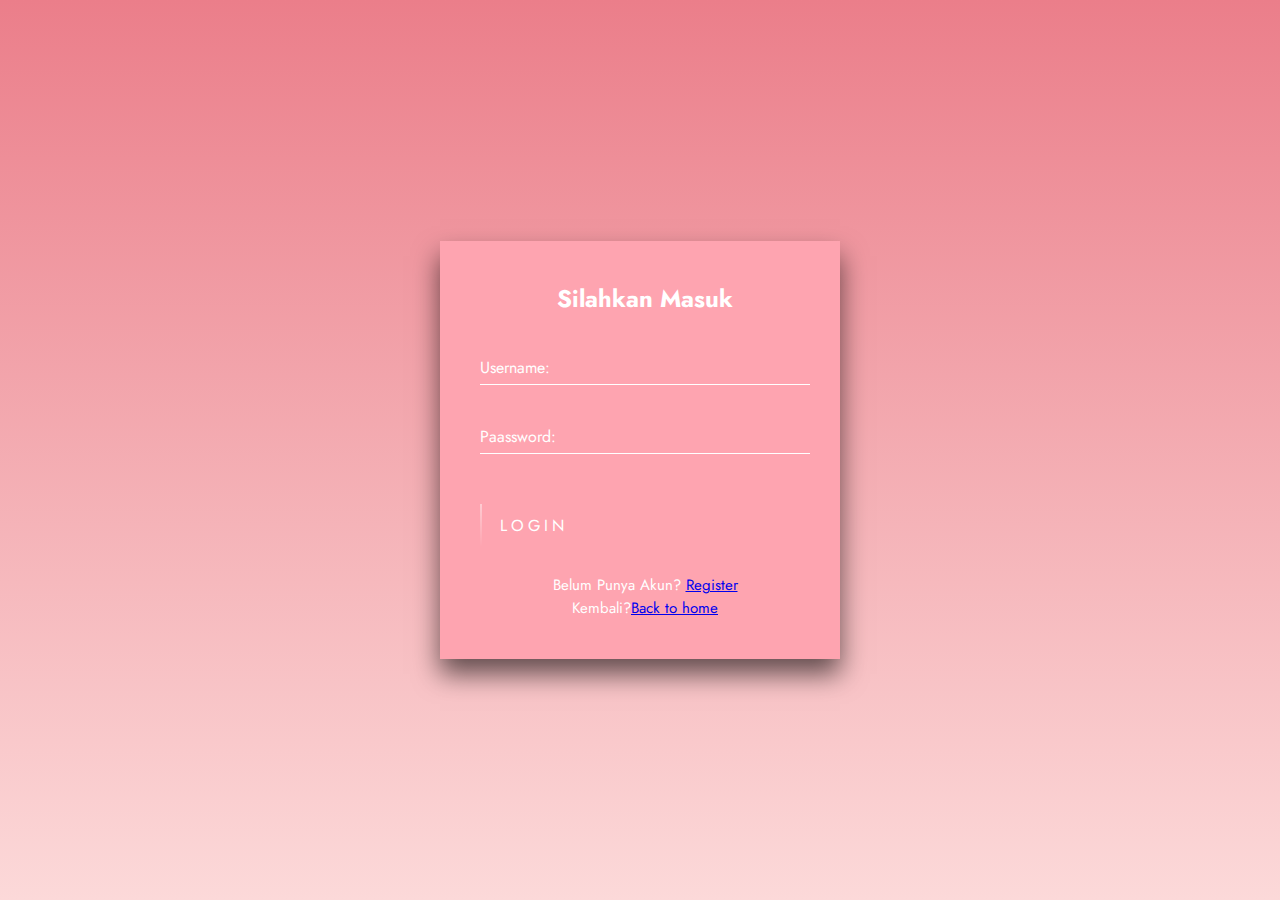
<file: login (2).html>
<!DOCTYPE html>
<html>
    <head>
        <meta charset="UTF-8">
        <title>LOGIN PAGE</title>
        <link rel="stylesheet" href="login.css">
        <link rel="preconnect" href="https://fonts.googleapis.com">
<link rel="preconnect" href="https://fonts.gstatic.com" crossorigin>
<link href="https://fonts.googleapis.com/css2?family=Jost:wght@438&family=Lato:ital,wght@0,100;0,300;0,400;0,700;0,900;1,100;1,300;1,400;1,700;1,900&family=Poppins:ital,wght@0,100;0,200;0,300;0,400;0,500;0,600;0,700;0,800;0,900;1,100;1,200;1,300;1,400;1,500;1,600;1,700;1,800;1,900&display=swap" rel="stylesheet">
<link rel="stylesheet" href="https://cdnjs.cloudflare.com/ajax/libs/font-awesome/6.5.2/css/all.min.css" integrity="sha512-SnH5WK+bZxgPHs44uWIX+LLJAJ9/2PkPKZ5QiAj6Ta86w+fsb2TkcmfRyVX3pBnMFcV7oQPJkl9QevSCWr3W6A==" crossorigin="anonymous" referrerpolicy="no-referrer" />
<link rel="stylesheet"

  href="https://unpkg.com/boxicons@latest/css/boxicons.min.css">
    </head>
    <body>
        <div class="login-box">
            <h2>Silahkan Masuk</h2>
        <form>
            <div class="user-box">
            <input type="text" id="" name="" required="">
            <label for="fname">Username:</label>
        </div>
        <div class="user-box">
            <input type="password" id="" name="" required="">
            <label for="lname">Paassword:</label>
            </div>

            <a href="index.html" class="" id="">
                <span></span>
                <span></span>
                <span></span>
                <span></span>
                Login


            </a>

        </form>

        <div class="bawah">
            <span class="test">Belum Punya Akun? <a href="Register (8).html">Register</a></span><br>
            <span class="test">Kembali?<a href="index.html" >Back to home</a></span><br>
        </div>
        </div>
    
    </body>
</html>
</file>
<file: login.css>
html{
    height: 100%;
}
body{
    margin:0;
    padding:0;
    font-family: "Jost", sans-serif;
    background: linear-gradient(#eb7e8a, #fcd9d9);
}
.login-box{
    position:absolute;
    top:50%;
    left:50%;
    width:400px;
    padding:40px;
    transform: translate(-50%, -50%);
    background:#fea4b0;
    box-sizing:border-box;
    box-shadow: 0 15px 25px rgba(0,0,0,.6);
    padding-right: 30px;
}
.login-box h2{
    margin:0 0 30px;
    padding:0;
    color:#fff;
    text-align:center;
}
.login-box .user-box{
    position:relative;
}
.login-box .user-box input{
    width:100%;
    padding:10px 0;
    font-size:16px;
    color:#fff;
    margin-bottom:30px;
    border:none;
    border-bottom:1px solid #fff;
    outline: none;
    background:transparent;

}
.login-box .user-box label{
    position:absolute;
    top:0;
    left:0;
    padding:10px 0;
    font-size:16px;
    color:#FFF;
    pointer-events:none;
    transition:.5s;
}
.login-box .user-box input:focus ~ label,
.login-box .user-box input:valid ~ label{
    top: -20px;
    left:0;
    color:#FFFFFF;
    font-size:20px;
}
.login-box form a{
    position:relative;
    display:inline-block;
    padding:10px 20px;
    color:#ffffff;
    font-size:16px;
    text-decoration:none;
    text-transform:uppercase;
    overflow:hidden;
    transition: .5s;
    margin-top: 20px;
    letter-spacing: 4px;
}
.login-box a:hover{
    background:#ff6863;
    color:#fff;
    border-radius:5px;
    box-shadow:0 0 5px #ffffff,
    0 0 25px #ffffff,
    0 0 50px #ffffff,
    0 0 100px #ffffff;

}
.login-box a span{
    position:absolute;
    display:block;
}

.login-box a span:nth-child(1){
    top:0;
    left:-100%;
    width:100%;
    height:2px;
    background:linear-gradient(90deg, transparent, #ffffff);
    animation: btn-anim1 1s linear infinite;
}
@keyframes btn-anim1{
    0%{
        left:-100%;
    }
    50%,100%{
    left:100%;
    }
}

.login-box a span:nth:child(2){
    top:-100%;
    right:0;
    width:2px;
    height:100%;
    background:linear-gradient(180deg, transparent,#ffffff);
    animation: btn-anim2 1s linear infinite;
    animation-delay: .25s;
}
@keyframes btn-anim2{
    0%{
        top:-100%;
    }
    50%, 100%{
    top:100%;
    }
}
.login-box a span:nth-child(3){
    bottom:0;
    right:-100%;
    width:100%;
    height:2px;
    background:linear-gradient(270deg, transparent, #ffffff);
    animation: btn-anim3 1s linera infinite;
    animation-delay: .5s;
    
}
@keyframes btn-anim3{
    0%{
        right:-100%;
    }
    50%, 100%{
    right:100%;
    }
}
.login-box a span:nth-child(4){
    bottom:0;
    left: 0%;
    width:2%;
    height:100px;
    background:linear-gradient(360deg, transparent, #ffffff);
    animation: btn-anim4 1s linera infinite;
    animation-delay: .7s;
    
}
@keyframes btn-anim4{
    0%{
        bottom:-100%;
    }
    50%, 100%{
    bottom:100%;
    }
}
.bawah{
    padding-top:20px;
    color:#ffffff;
    text-align:center;
}
.bawah span{
    font-size:15px;
}
</file>
